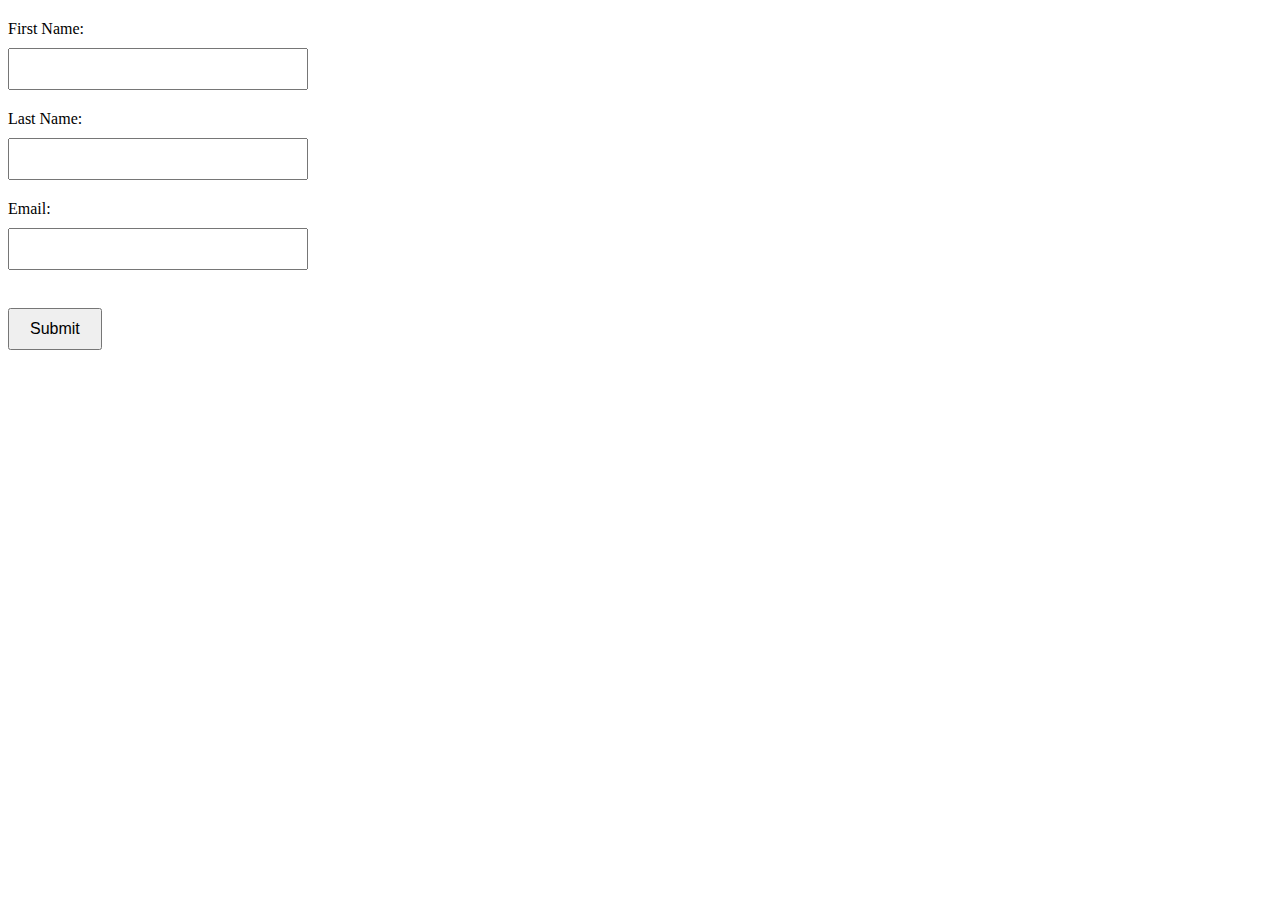
<file: university/registration.html>
<html>
  <head>
    
    <style>
      label {
        display: block;
        margin-top: 20px;
      }
      input[type="text"] {
        padding: 10px;
        font-size: 16px;
        width: 300px;
        margin-top: 10px;
      }
      input[type="submit"] {
        padding: 10px 20px;
        font-size: 16px;
        margin-top: 20px;
      }
    </style>
   

  </head>
  <body>
    <form action="form_handler.php" method="post" id="form">
      <label for="first_name">First Name:</label>
      <input type="text" id="firstName" name="firstName" required><br>
      
      <label for="last_name">Last Name:</label>
      <input type="text" id="lastName" name="lastName" required><br>

      <label for="email">Email:</label>
      <input type="text" id="email" name="email" required><br>
      <span class="error" id="email-error"></span><br>
      
      <input type="submit" value="Submit">

    </form> 
  </body>

  
</html>
</file>
